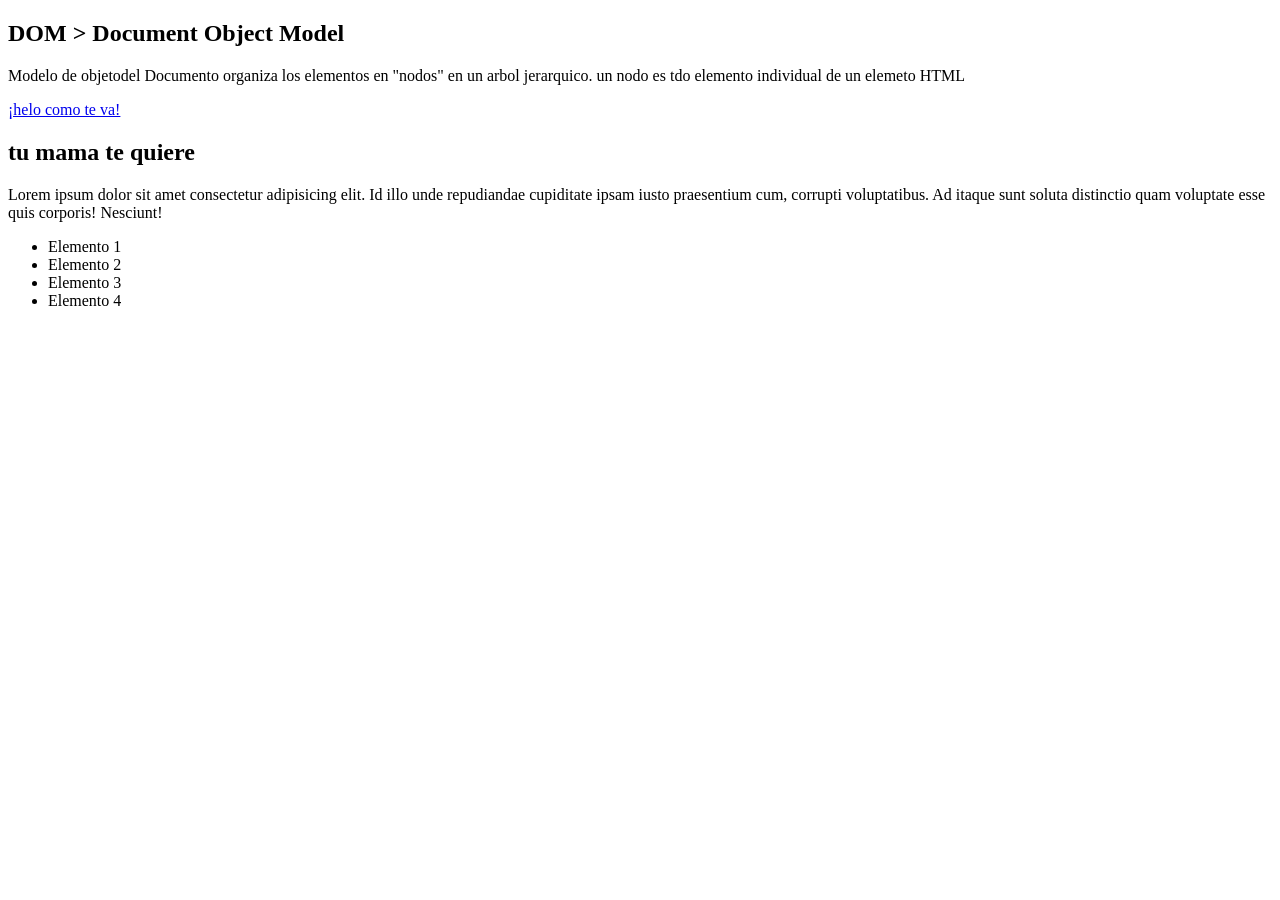
<file: index.html>
<!DOCTYPE html>
<html lang="en">
<head>
  <meta charset="UTF-8">
  <meta name="viewport" content="width=device-width, initial-scale=1.0">
  <title>DOM> Document Object Model </title>
  <script src="script.js"> defer></script>
</head>
<body>
  
</body>
</html>
  <main>
    <section>
      <h1>DOM > Document Object Model</h1>
      <p>Modelo de objetodel Documento organiza los elementos en "nodos" en un arbol jerarquico. un nodo es tdo elemento individual de un elemeto HTML </p>
      <a href="#">¡helo como te va!</a>
    </section>

    <section>
      <h2>tu mama te quiere</h2>
      <p>Lorem ipsum dolor sit amet consectetur adipisicing elit. Id illo unde repudiandae cupiditate ipsam iusto
        praesentium cum, corrupti voluptatibus. Ad itaque sunt soluta distinctio quam voluptate esse quis corporis!
        Nesciunt!</p>
      <ul>
        <li>Elemento 1</li>
        <li>Elemento 2</li>
        <li>Elemento 3</li>
        <li>Elemento 4</li>
      </ul>
    </section>
  </main>
</file>
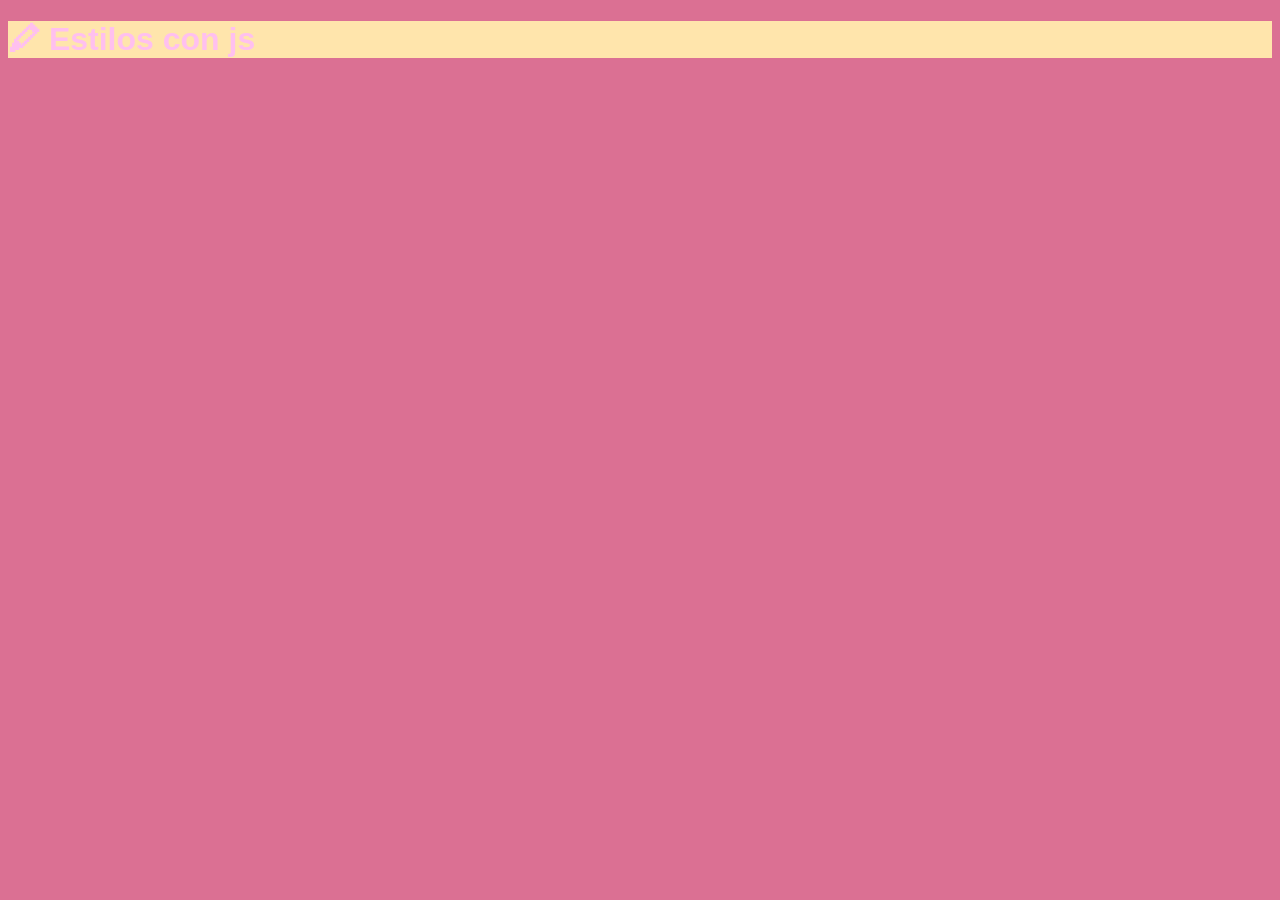
<file: 02-Estilos/index.html>
<!DOCTYPE html>
<html lang="en">
<head>
  <meta charset="UTF-8">
  <meta name="viewport" content="width=device-width, initial-scale=1.0">
  <title>🖍 Estilos con js</title>
  <link rel="stylesheet" href="style.css">
  <script src="script.js" defer></script>
</head>
<body>
  <h1 class="titulo" style="color:#00d5ff">🖍 Estilos con js</h1>
</body>
</html>
</file>
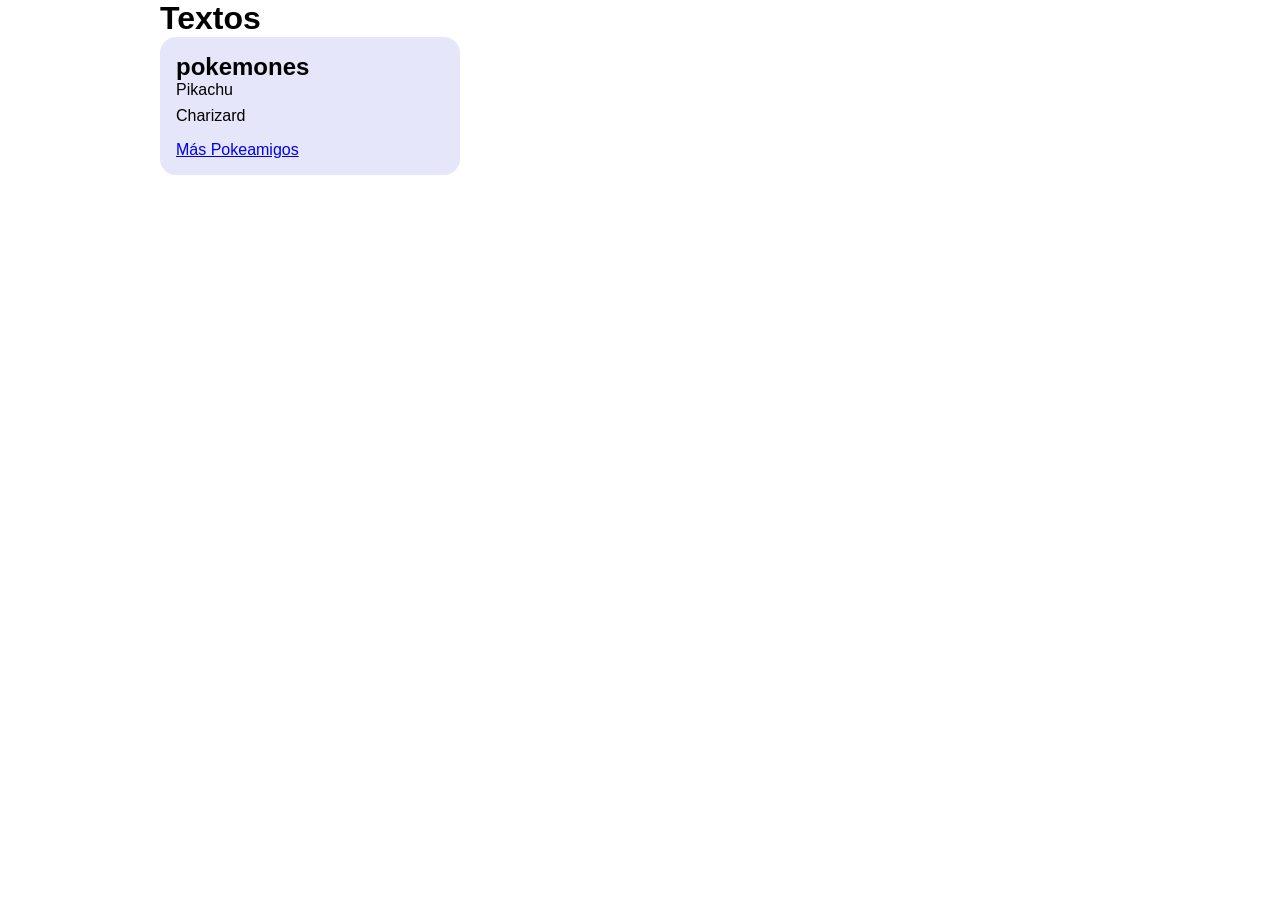
<file: 03-Texto/index.html>
<!DOCTYPE html>
<html lang="en">
<head>
  <meta charset="UTF-8">
  <meta name="viewport" content="width=device-width, initial-scale=1.0">
  <title>Textos</title>
  <link rel="stylesheet" href="style.css">
  <script src="script.js" defer></script>
</head>
<body>
  <h1>Textos</h1>
  <section id="pokemones">
  <h2>pokemones</h2>
  <ul>
    <li>Pikachu</li>
    <li class="oculto">Squartle</li>
    <li>Charizard</li>
  </ul>
  <a href="https://www.pokemon.com/us">Más Pokeamigos</a>
</section>
  
</body>
</html>
</file>
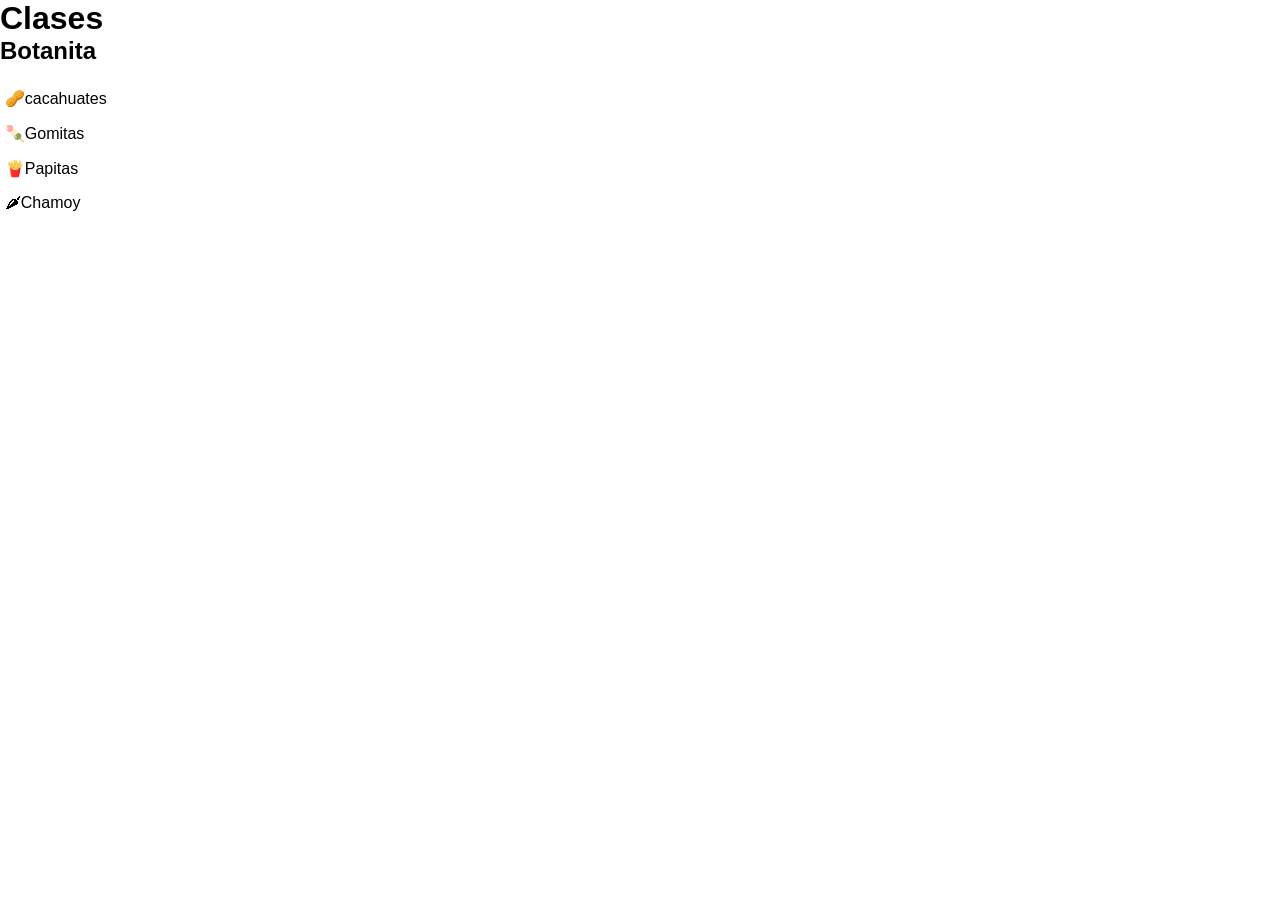
<file: 04-Clases/index.html>
<!DOCTYPE html>
<html lang="en">
<head>
  <meta charset="UTF-8">
  <meta name="viewport" content="width=device-width, initial-scale=1.0">
  <title>Clases</title>
  <link rel="stylesheet" href="style.css">
  <script src="script.js" defer></script>
</head>
<body>
  <h1>Clases</h1>
  <div class="ingredientes">
    <h2 class="subtitulo">Botanita</h2>
    <ul class="lista">
      <li class="botana">🥜cacahuates</li>
      <li class="botana">🍡Gomitas</li>
      <li class="botana">🍟Papitas</li>
      <li class="botana">🌶Chamoy</li>

    </ul>
  </div>
  
</body>
</html>
</file>
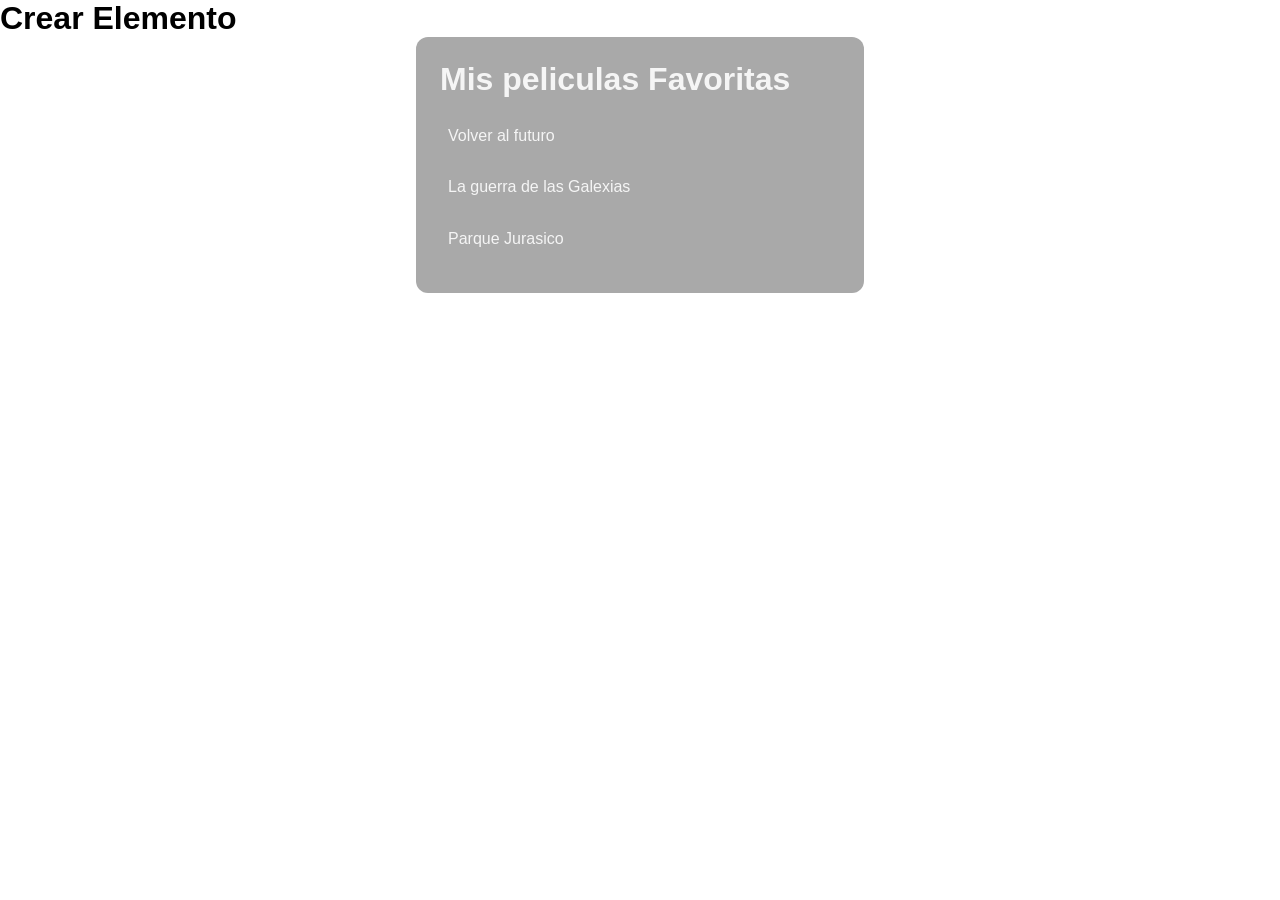
<file: 05-Crear-Elementos/index.html>
<!DOCTYPE html>
<html lang="en">
<head>
  <meta charset="UTF-8">
  <meta name="viewport" content="width=device-width, initial-scale=1.0">
  <title> Crear Elemento </title>
  <link rel="stylesheet" href="style.css">
  <script src="script.js"defer></script>
</head>
<body>
  <h1>Crear Elemento </h1>

  <div class="contenedor">

    <h2 class="subtitulo"> Mis peliculas Favoritas</h2>

    <ul class="peliculas" id="peliculas">
      <li class="pelicula">Volver al futuro</li>
      <li class="pelicula">La guerra de las Galexias</li>
      <li class="pelicula">Parque Jurasico</li>
      
    </ul>
  </div>
  
</body>
</html>
</file>
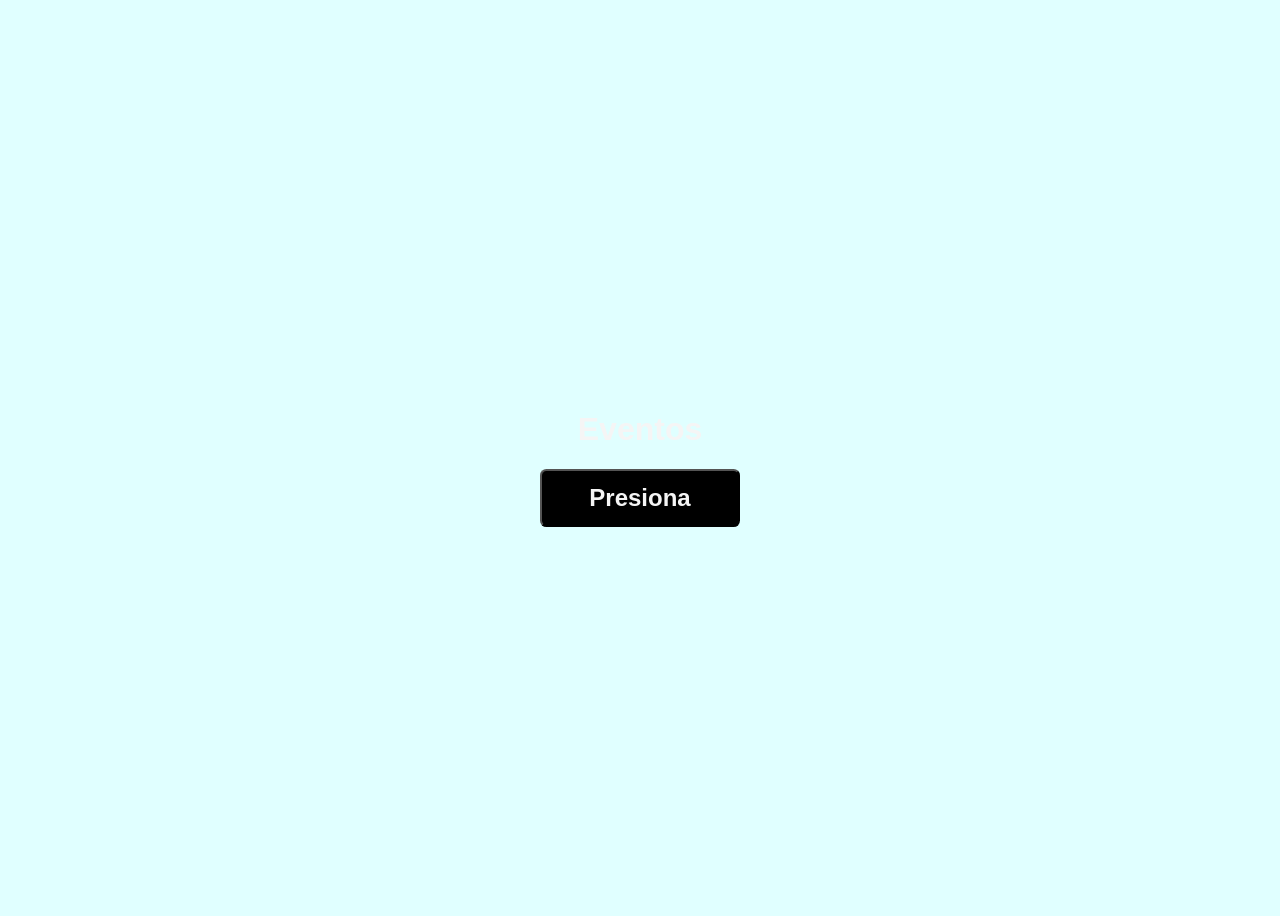
<file: 06-Eventos/index.html>
<!DOCTYPE html>
<html lang="en">
<head>
  <meta charset="UTF-8">
  <meta name="viewport" content="width=device-width, initial-scale=1.0">
  <title>Eventos</title>
  <link rel="stylesheet" href="style.css">
  <script src="script.js" defer></script>
</head>
<body>
  <h1>Eventos</h1>
  <button type="button" id="button">Presiona</button>
  
</body>
</html>
</file>
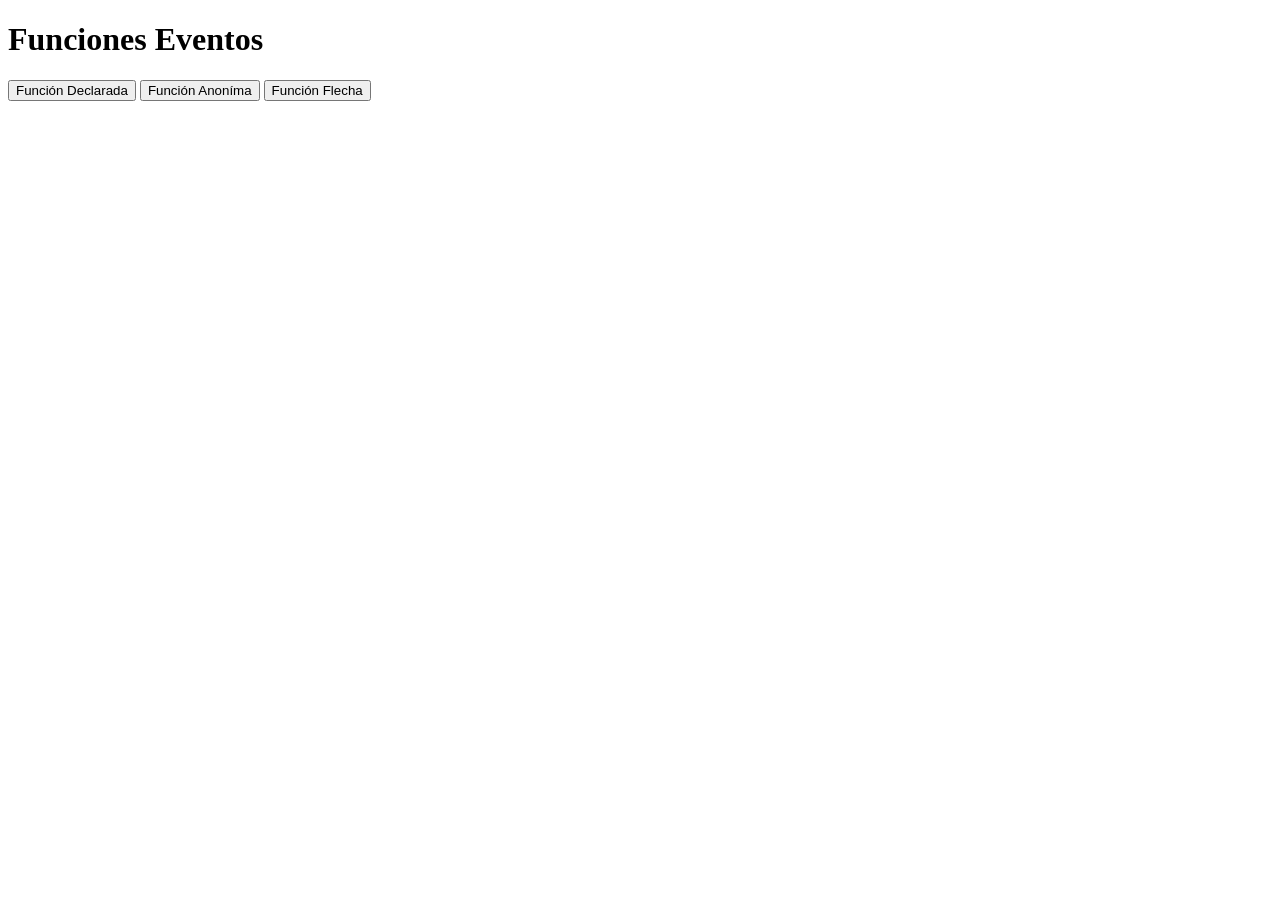
<file: 07-Funciones-eventos/index.html>
<!DOCTYPE html>
<html lang="en">
<head>
  <meta charset="UTF-8">
  <meta name="viewport" content="width=device-width, initial-scale=1.0">
  <title>Funciones Eventos</title>
  <script src="script.js" defer></script>
</head>
<body>
  <h1>Funciones Eventos</h1>

  <button id="declarada">Función Declarada</button>
  <button id="anonima">Función Anoníma</button>
  <button id="flecha">Función Flecha</button>
</body>
</html>
</file>
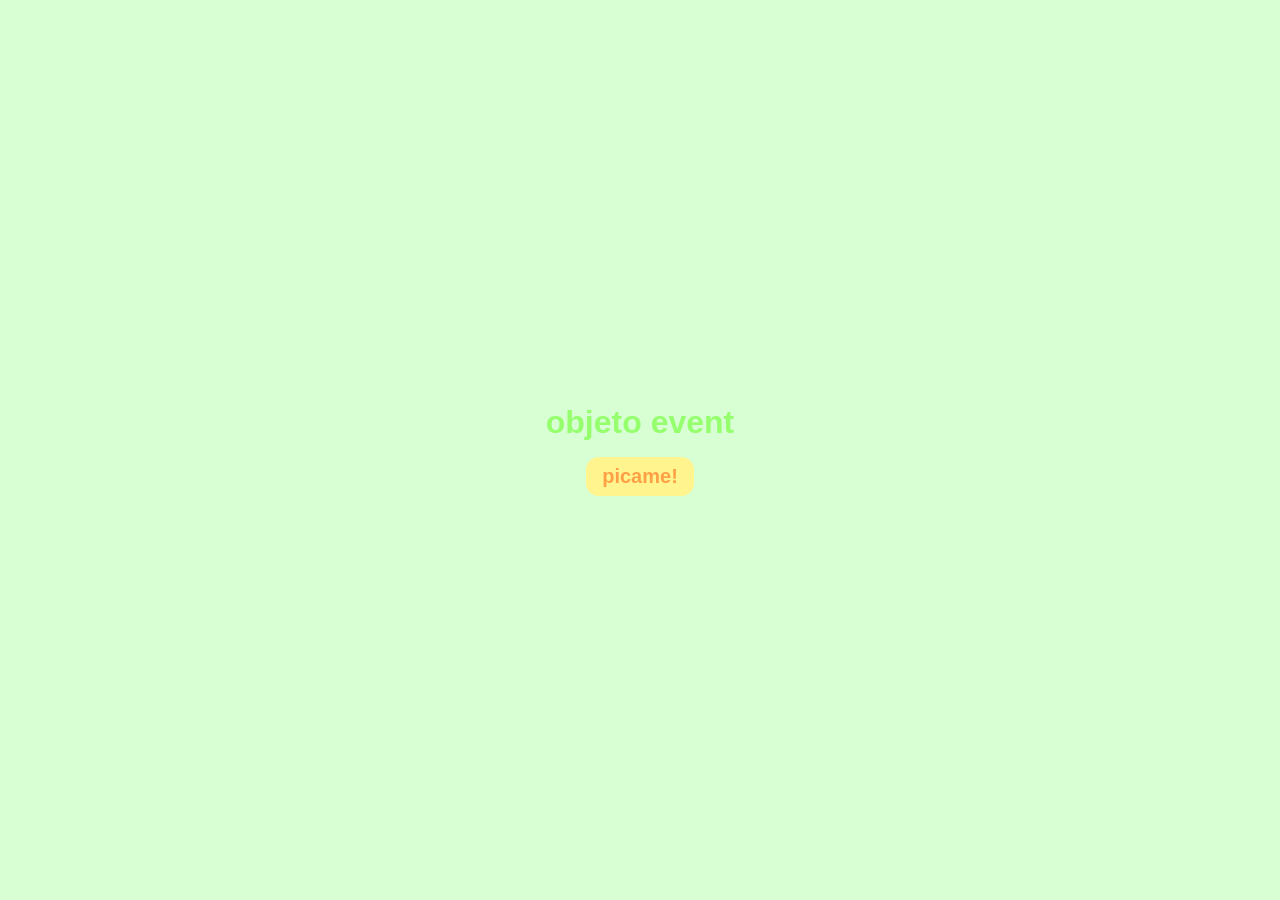
<file: 08-objeto-event/index.html>
<!DOCTYPE html>
<html lang="en">
<head>
  <meta charset="UTF-8">
  <meta name="viewport" content="width=device-width, initial-scale=1.0">
  <title>objeto event</title>
  <link rel="stylesheet" href="style.css">
  <script src="script.js" defer></script>
</head>
<body>
  <h1>objeto event</h1>

  <button class="picame" id="picame">picame!</button>
</body>
</html>
</file>
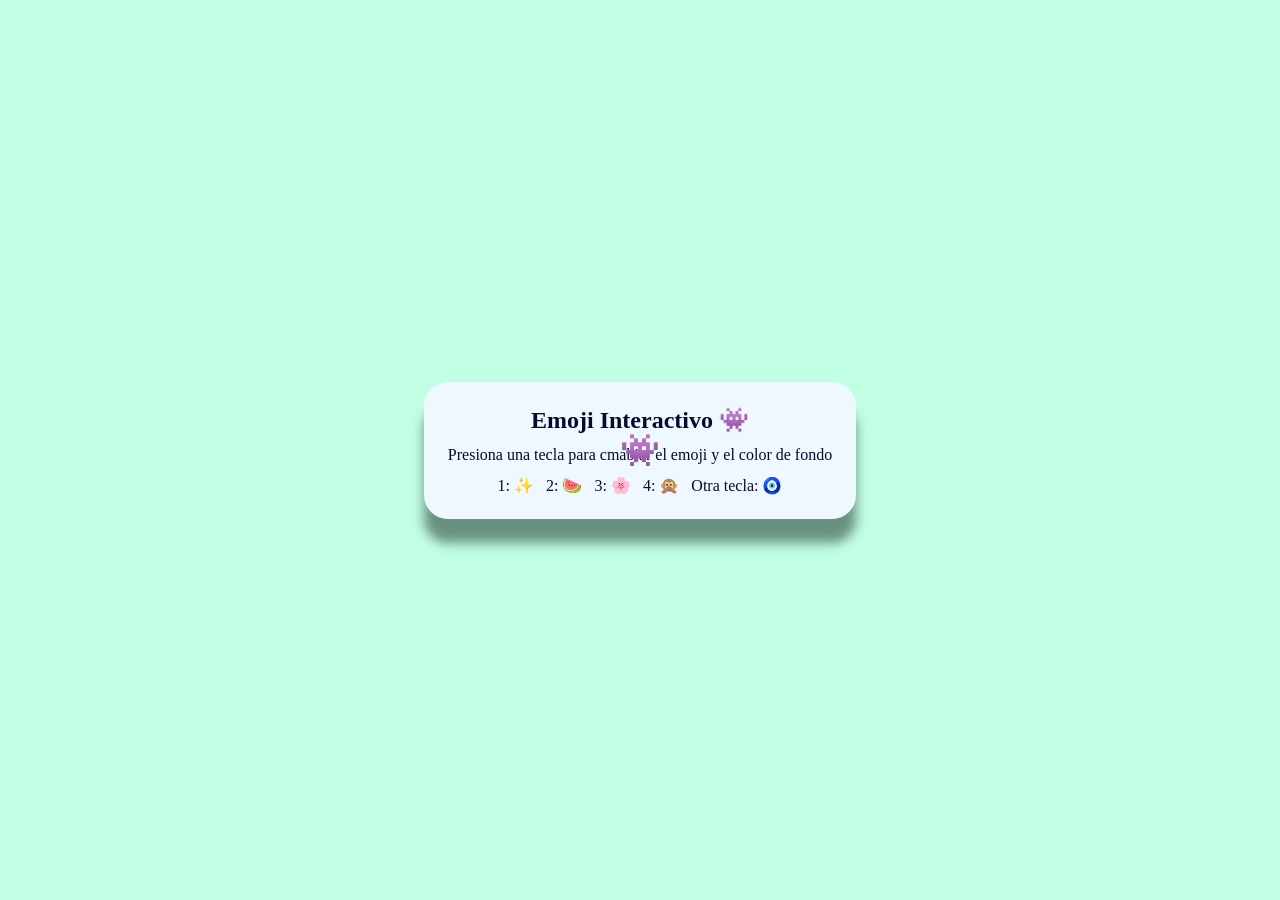
<file: 09-Emoji-interactivo/index.html>
<!DOCTYPE html>
<html lang="en">
<head>
  <meta charset="UTF-8">
  <meta name="viewport" content="width=device-width, initial-scale=1.0">
  <title>💄Emoji Interactivo</title>
  <link rel="stylesheet" href="style.css">
  <script src="script.js" defer></script>
</head>
<body>
  <section class="instrucciones">
    <h1>Emoji Interactivo 👾</h1>
    <p>Presiona una tecla para cmabiar el emoji y el color de fondo</p>
    <ul>
      <li>1: ✨</li>
      <li>2: 🍉</li>
      <li>3: 🌸</li>
      <li>4: 🙊</li>
      <li>Otra tecla: 🧿</li>
    </ul>
  </section>

  <div class="cursor">👾</div>
</body>
</html>
</file>
<file: 02-Estilos/style.css>
body {
  background-color: palevioletred;
  color: white;
  font-family: Arial, Helvetica, sans-serif;
}

.titulo {
  color: #ffc0ef;
  background-color: rgb(255, 229, 172);
}
</file>
<file: 03-Texto/style.css>
* {
  margin: 0;
  padding: 0;
  box-sizing: border-box;
}

body {
  font-family: sans-serif;
  max-width: 960px;
  margin: 0 auto;
}

ul {
  list-style: none;
}

#pokemones {
  max-width: 300px;
  background-color: lavender;
  padding: 1rem;
  border-radius: 1rem;
}

#pokemones h2 {
  margin-bottom: ,7rem;
  
}

#pokemones ul {
  margin-bottom: 1rem;

}

#pokemones li {
  margin-bottom: .5rem
}

.oculto {
  display: none;
  
}
</file>
<file: 04-Clases/style.css>
* {
  margin: 0;
  padding: 0;
  box-sizing: border-box;
}

body {
  font-family: sans-serif;
}

. ingredientes {
  width: 300px;
  margin: 0 auto;
  border: 2px solid #925792;
  padding: 1rem;
}

.subtitulo {
  margin-bottom: 1rem;
}

.lista {
  list-style: none;
}

.botana {
  padding: .5rem .3rem;
}
</file>
<file: 05-Crear-Elementos/style.css>
* {
  padding: 0;
  margin: 0;
  box-sizing: 0;
}

body {
  font-family: sans-serif;
}

.contenedor {
  background-color: darkgrey;
  padding: 24px;
  max-width: 400px;
  border-radius: 12px;
  margin: 0 auto;
}

.subtitulo {
  font-size: 2rem;
  margin-bottom: 1rem;
  color: whitesmoke;
}

.peliculas {
  list-style: none;
}

.pelicula {
  padding: .8rem .5rem;
  color: whitesmoke;
  margin-bottom: .5rem;
  border-radius: 5rem;
  cursor: pointer;
}

.fondo.uno {
  background-color: lightpink;
}
</file>
<file: 06-Eventos/style.css>
body {
  height: 100vh;
  font-family: sans-serif;
  color: whitesmoke;
  background-color: lightcyan;
  display: flex;
  flex-direction: column;
  justify-content: center;
  align-items: center;
}

button {
  width: 200px;
  padding: .8rem .5rem;
  font-size: 1.5rem;
  font-weight: 600;
  border-radius: .4rem;
  background-color: lightgreen;
  color: darkslategrey;
  box-shadow: 0 4px 0 0 darkcyan;
  cursor: pointer;
  transition: all .300s ease;
}

button {
  background-color: black;
  color: whitesmoke;
  box-shadow: 0 0 0 0;
}
</file>
<file: 08-objeto-event/style.css>
* {
  margin: 0;
  padding: 0;
  box-sizing: border-box;
}
html {
  font-family: sans-serif;
}

body {
  height: 100vh;
  color: rgb(149, 255, 110);
  background-color: rgb(216, 255, 212);
  display: flex;
  flex-direction: column;
  justify-content: center;
  align-items: center;
  gap: 1rem;
}

.picame {
  padding: .5rem 1rem;
  border-radius: .8rem;
  border: none;
  font-size: 1.25rem;
  font-weight: 600;
  color: rgb(255, 160, 71);
  background-color: rgb(255, 244, 141);
  cursor: pointer;
  transition: all 0.3s ease;
}
.picame:hover {
  background-color: rgb(196, 255, 189);
  scale: 1.1;
}
.picame:active {
  scale: .9;
}
</file>
<file: 09-Emoji-interactivo/style.css>
* {
  margin: 0;
  padding: 0;
  box-sizing: border-box;
}

body {
  height: 100vh;
  font-family:Cambria;
  background-color: #c1ffe4;

  display: flex;
  flex-direction: column;
  justify-content: center;
  align-items: center;
  padding: 24px;

  cursor: none;
}

ul {
  list-style: none;
}

.instrucciones {
  background-color: aliceblue;
  color:#0a082d;
  padding: 24px;
  border-radius: 24px;
  box-shadow: 0 24px 12px #01131077; 
  text-align: center; 
}

.instrucciones p {
  margin: 12px 0; 
}

.instrucciones ul {
  display: flex;
  justify-content: center;
  gap: 12px;
}
.cursor {
  position: absolute;
  font-size: 32px;
}
</file>
